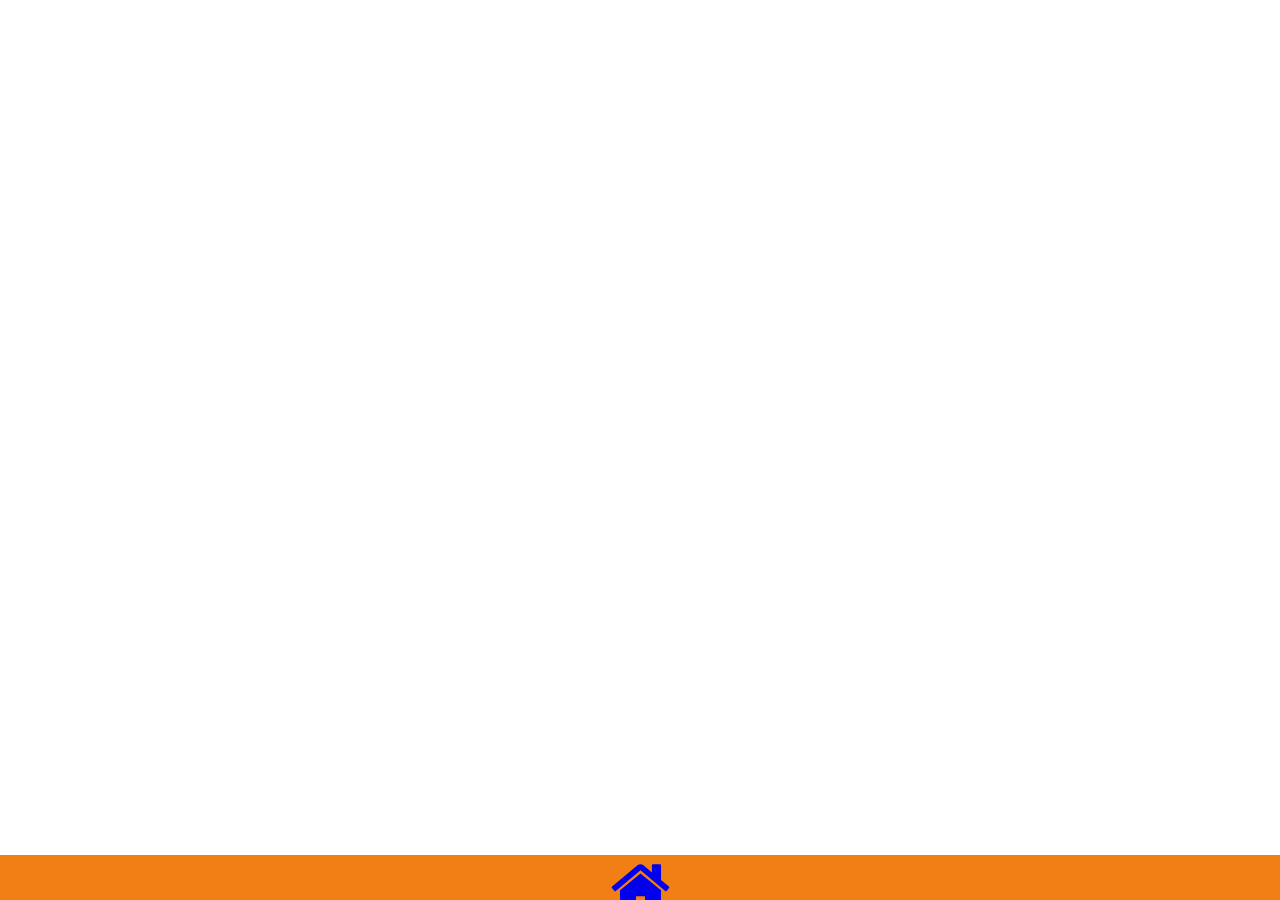
<file: New Browser/covid.html>
<html>
<head>
  <link rel="stylesheet" href="styleHomepage.css" type="text/css">
  <link rel="stylesheet" href="https://cdnjs.cloudflare.com/ajax/libs/font-awesome/4.7.0/css/font-awesome.min.css">
  
  <!-- Include the following MapmyIndia javascript code into your webpage -->
  <script src="https://maps.mapmyindia.com/covid-places/showNearbyCovidPlacesOnMap.js"></script>

</head>
<body>

   <!-- define the div into which the nearby COVID places widget from MapmyIndia needs to be loaded --> 
   <div id="nearby-covid-places-mapmyindia"></div>

   <!-- call the following code AFTER the mapmyindia javascript file has loaded -->    
   <script type="text/javascript">
        loadNearbyCovidCentresMapmyIndiaDiv(document.getElementById("nearby-covid-places-mapmyindia"));
    </script>

<div class="bottombar">

  <center><a href="index.html"><i class="fa fa-fw fa-home"></i></a> </center>
</div>

</body>

</html>
</file>
<file: New Browser/styleHomepage.css>
/* Linked to Homepage.html */

.hameid-loader-overlay {
  width: 100%;
  height: 100%;
  background: url('new-logo.png') center No-repeat rgb(2, 2, 2);;
  z-index: 99999;
  position: fixed;
}

* { 
    font-family: Roboto, "Arial Black", sans-serif;
}

html{
  background-image: url('Background/9.jpg') center center fixed;
  background-repeat: no-repeat;
  background-size: cover;
  -webkit-background-size: cover;
  -moz-background-size: cover;
  -o-background-size: cover;
}

* {
    box-sizing: border-box;
  }
  
  .column {
    /*float: left;*/
    padding: 20px 10px;
    clear: both;
  }
  
  /* Remove extra left and right margins, due to padding */
  /*.row {margin: 0 -5px;}*/
  
  /* Clear floats after the columns */
  .row:after {
    content: "";
    display: table;
    clear: both;
  }
  
  /* Responsive columns 
  @media screen and (max-width: 90%) {
    .column {
      width: 100%;
      display: block;
      margin-bottom: 20px;
      clear: both;
    }
  }*/
  
  /* Style the counter cards */
  .card {
    box-shadow: 0 12px 18px 0 rgba(230, 12, 12, 0.2);
    padding: 16px;
    text-align: center;
    color: orange;
    background-color: rgb(59, 57, 57);
    width: 99%;
  }

#clock {
    font-size: 500%;
    text-align: center;
    color: rgb(224, 93, 16);
    text-shadow:
    -1px -1px 0 white,
    1px -1px 0 white,
    -1px 1px 0 white,
    1px 1px 0 white;
}



.container{
  display: inline-flex;
  width: 50%;
}

.row1 {
  display: flex;
}

.column1{
  width: 200%;
  flex: 33.33%;
  padding: 5px;
}



.button {
    background-color: rgb(240, 75, 10);
    color: white;
    border-color: grey;
    width: 25%;
    font-size: 40px;
    top: -20%;
    left: -40%;
    bottom: -80%;
    right: -40%;
    border-radius: 100px;
}

.button1{
    background-color: #e9650d;
    font-size: 40px;
    color: white;
    border-style: solid;
    border-radius: 5px;
    width: 200px;
    height: 100px;
    text-align: justify;
}

.line{
  color: orange;
  padding: 1px;
  width: 50%;
  border-style: dashed;
  line-height: 20px;
}

.games{
  box-shadow: 0 4px 8px 0 rgba(219, 125, 48, 0.2);
  padding: 16px;
  text-align: center;
  background-color: rgb(31, 29, 29);
  color: orange;
  width: 95%;
}

.vr{
  border: 3px solid orange;
}

.game{
  color: orangered;
  background-color: black;
  border-bottom: 3px;
  border-bottom-color: orange;
  border-top: 8px;
  border-top-color: orange;
  }

  .header{
    top: 0px;
    z-index: 1;
    padding: 40px;
    background-color: orangered;
    border-bottom-color: rgb(240, 11, 11);
    border-bottom-style: solid;
    border-bottom: 5px;
    position: sticky;
    margin-top: -0.5;
    width: 100%;
  }

 

  .overlay {
    height: 100%;
    width: 100%;
    display: none;
    position: fixed;
    z-index: 1;
    top: 0;
    left: 0;
    background-color: rgb(41, 39, 39);
    background-color: rgba(41, 39, 39);
    transition: 0.5s;
    scroll-behavior: smooth;
  }
  
  .overlay-content {
    position: relative;
    top: 25%;
    width: 100%;
    text-align: center;
    margin-top: 30px;
  }
  
  .overlay a {
    padding: 8px;
    text-decoration: none;
    font-size: 36px;
    color: #818181;
    display: block;
    transition: 0.3s;
  }
  
  .overlay a:hover, .overlay a:focus {
    color: #f1f1f1;
  }
  
  .overlay .closebtn {
    position: absolute;
    top: 20px;
    right: 45px;
    font-size: 60px;
  }
  
  @media screen {
    .overlay a {font-size: 20px}
    .overlay .closebtn {
    font-size: 40px;
    top: 15px;
    right: 35px;
    }
  }

  .box{
    background-color: orange;
    width: 95%;
    border: 5px solid rgb(26, 27, 26);
    padding: 50px;
    margin: 20px;
  }

  
    
  .bottomtext{
    bottom: 0;
    left: 45%;
    position: static;
    text-align: center;
    font-size: 48px;
    color: #d6370f;
  }

   .round {
    border-radius: 50px 50px 50px 50px;
    border-bottom: 3px rgb(234, 0, 255) solid;
    border-top: 3px rgb(234, 0, 255) solid;
    border-left: 3px rgb(234, 0, 255) solid;
    border-right: 3px rgb(234, 0, 255) solid;
    padding: 0 10px 0 20px;
    
}

.round1{
  border-radius: 50px 50px 50px 50px;
  background-color: rgb(234, 0, 255);
  color: white;
  padding: 0 10px 0 20px;
}

/*.corner {
    position: absolute;
    top: 3px;
    left: 5px;
    height: 20px;
    width: 20px;
    max-width: 100%;
    z-index: 10;
    border-radius: 10px;
    border: none;
    background: #000; /* Set the bg image here. with "no-repeat" */


.bottombar{
  bottom: 0;
  position: fixed;
  height: 5%;
  width: 100%;
  background-color: #f17f13;
  color: white;
  font-size: 64px;
}


  
.nav {
  list-style: none;
}

.nav li {
  display: inline-block;
}

.nav {
  display: inline-block;
  padding-left: 0px;
  margin: 0px;
}

.formright {
   display:inline-block;
   float: right;
}

.modal {
  display: none; /* Hidden by default */
  position: fixed; /* Stay in place */
  z-index: 1; /* Sit on top */
  padding-top: 100px; /* Location of the box */
  left: 0;
  top: 0;
  width: 90%; 
  height: 100%; /* Full height */
  overflow: auto; /* Enable scroll if needed */
  background-color: rgb(0,0,0); /* Fallback color */
  background-color: rgba(0,0,0,0.4); /* Black w/ opacity */
}

/* Modal Content */


/* The Close Button */
.close {
  color: #ee670d;
  float: right;
  top: 0;
  font-size: 56px;
  font-weight: bold;
}

.close:hover,
.close:focus {
  color: red;
  text-decoration: none;
  cursor: pointer;
}

* {
  margin: 0;
  padding: 0;
  box-sizing: border-box;
}

.weather {
  height: 300px;
  width: 40%;
  background-color: rgb(190, 202, 192);
  text-align: center;
  border-radius: 16px;
  border: 2px solid rgb(14, 43, 1);
  bottom: 0%;
  right: 0%;
}

.a{
  color: #d6370f;
}

/*body {
  background: #212129;
}

::selection {
  background: #212129;
}*/

.figcaption{
  font-size: 32px;
  font-family: Arial, Helvetica, sans-serif;
}

div.scrollmenu {
  background-color: #151618;
  overflow: auto;
  white-space: nowrap;
  scroll-behavior: unset;
}

div.scrollmenu a {
  display: inline-block;
  color: white;
  text-align: center;
  padding: 18px;
  text-decoration: none;
}

div.scrollmenu a:hover {
  background-color: red;
}

#nearby-vaccine-centres-mapmyindia{
  width: 100%;
  height: 99%;}

.notice{
  background-color: rgb(255, 123, 0);
  color: white;
  font-family: Georgia, 'Times New Roman', Times, serif;
  border-radius: 5%;
  width: 98%;
}

.reference{
  bottom: 0;
  padding: 40px;
  background-color: #212129;
  color: white;
  width: 100%;
}

.overflow{
  /*background-color: rgb(2, 2, 2);*/
  color: orange;
  width: 100%;
  height: 67%;
  overflow: scroll;
}

.mode {
  float:right;
  font-size: 48px;
}
.change {
  cursor: pointer;
  border: 1px solid #555;
  border-radius: 40%;
  width: 20px;
  text-align: center;
  padding: 5px;
  margin-left: 8px;
}
.dark{
  background-color: rgb(26, 24, 24);
  color: rgb(252, 245, 245);
}
</file>
